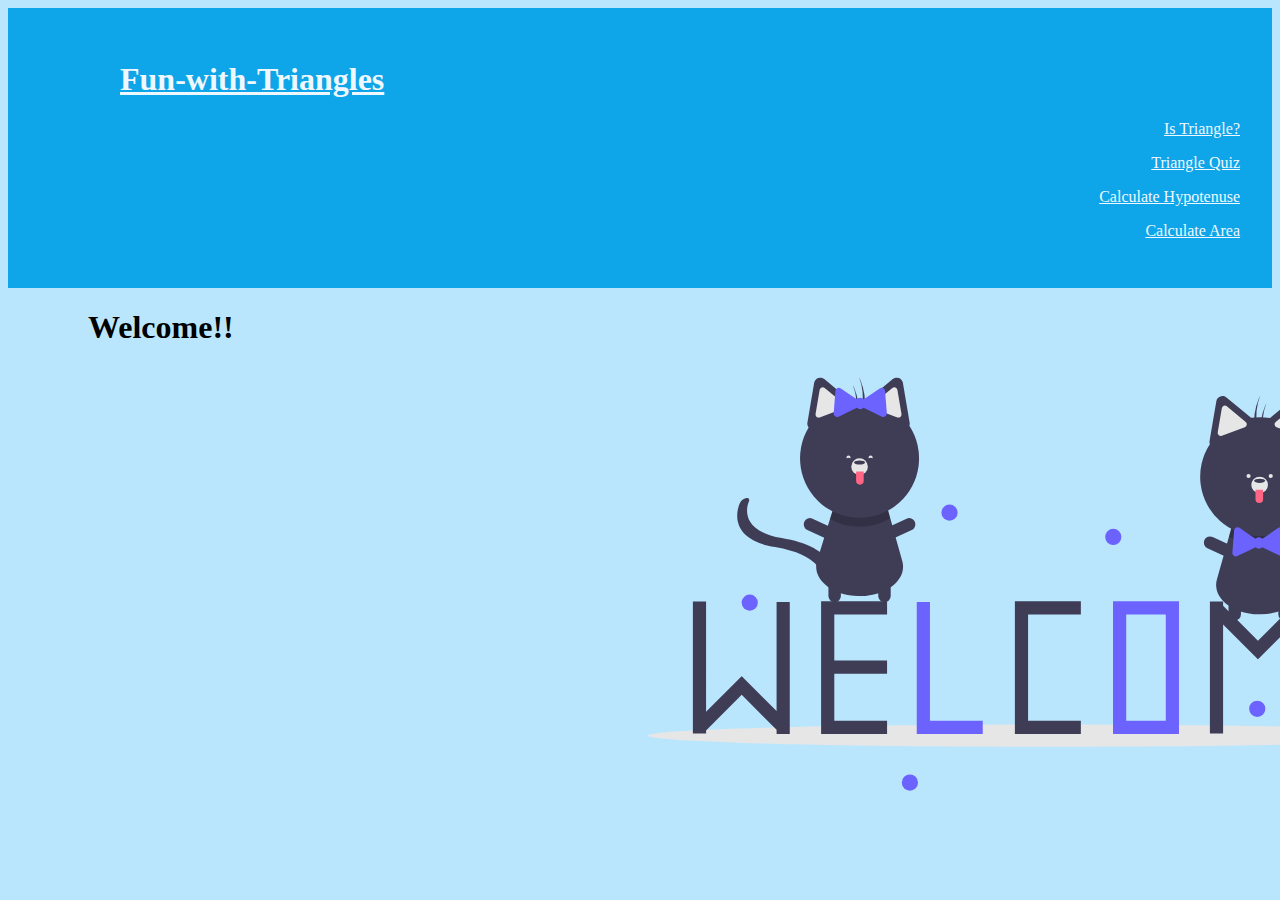
<file: index.html>
<!DOCTYPE html>
<html lang="en">

<head>
    <meta charset="UTF-8">
    <meta http-equiv="X-UA-Compatible" content="IE=edge">
    <meta name="viewport" content="width=device-width, initial-scale=1.0">
    <title>Is Triangle?</title>
    <link href="styles.css" rel="stylesheet" />
</head>

<body>
    <nav>
        <h1><a href="index.html">Fun-with-Triangles</a></h1>
        <p> <a href="istriangle.html">Is Triangle?</a></p>
        <p> <a href="quiz.html">Triangle Quiz</a></p>
        <p> <a href="hypotenuse.html">Calculate Hypotenuse</a></p>
        <p> <a href="area.html">Calculate Area</a></p>
    </nav>
    <h1>Welcome!! </h1>
    <main>
    <div class="tri-container">
        <div class="img">
            <img src="./wel.svg" alt="">
        </div>
    
    <script src="index.js"></script>
</main>
</body>

</html>
</file>
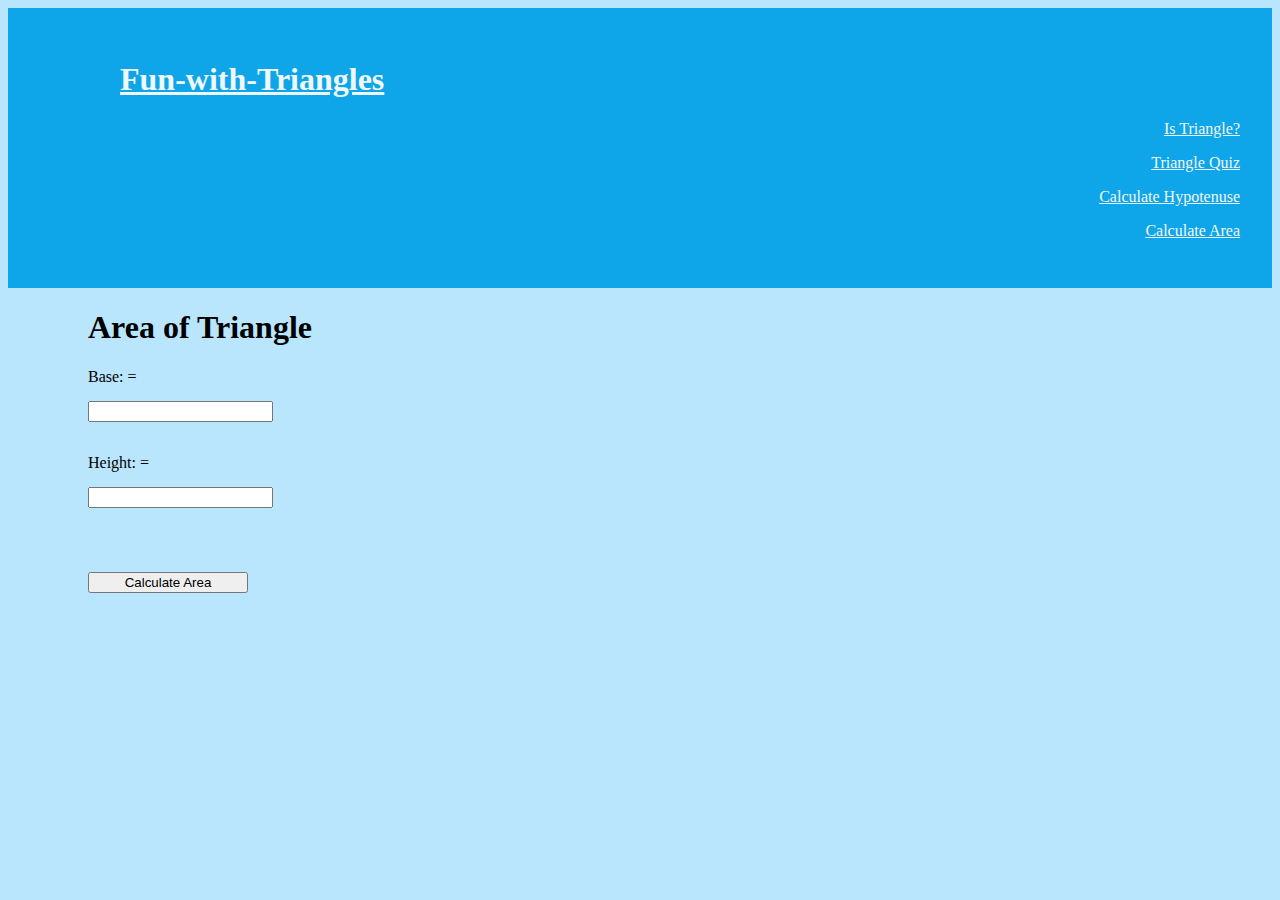
<file: area.html>
<!DOCTYPE html>
<html lang="en">
<head>
    <meta charset="UTF-8">
    <meta http-equiv="X-UA-Compatible" content="IE=edge">
    <meta name="viewport" content="width=device-width, initial-scale=1.0">
    <title>Area of the triangle</title>
    <link href="styles.css" rel="stylesheet" />
</head>
<body>
    <nav>
        <h1><a href="index.html">Fun-with-Triangles</a></h1>
       <p> <a href="istriangle.html">Is Triangle?</a></p>
       <p> <a href="quiz.html">Triangle Quiz</a></p>
        <p>  <a href="hypotenuse.html">Calculate Hypotenuse</a></p>
            <p> <a href="area.html">Calculate Area</a></p>
    </nav>
    <h1>Area of Triangle</h1>
    <label class="question-label">Base: = </label>
    <input type="number" class = "side-input" min="1" required/>
    <label class="question-label">Height: = </label>
    <input type="number" class = "side-input" min="1" required />
    <button id = "area-btn">Calculate Area</button>
    <div id="output"></div>
    <script src = "area.js"></script>

</body>
</html>
</file>
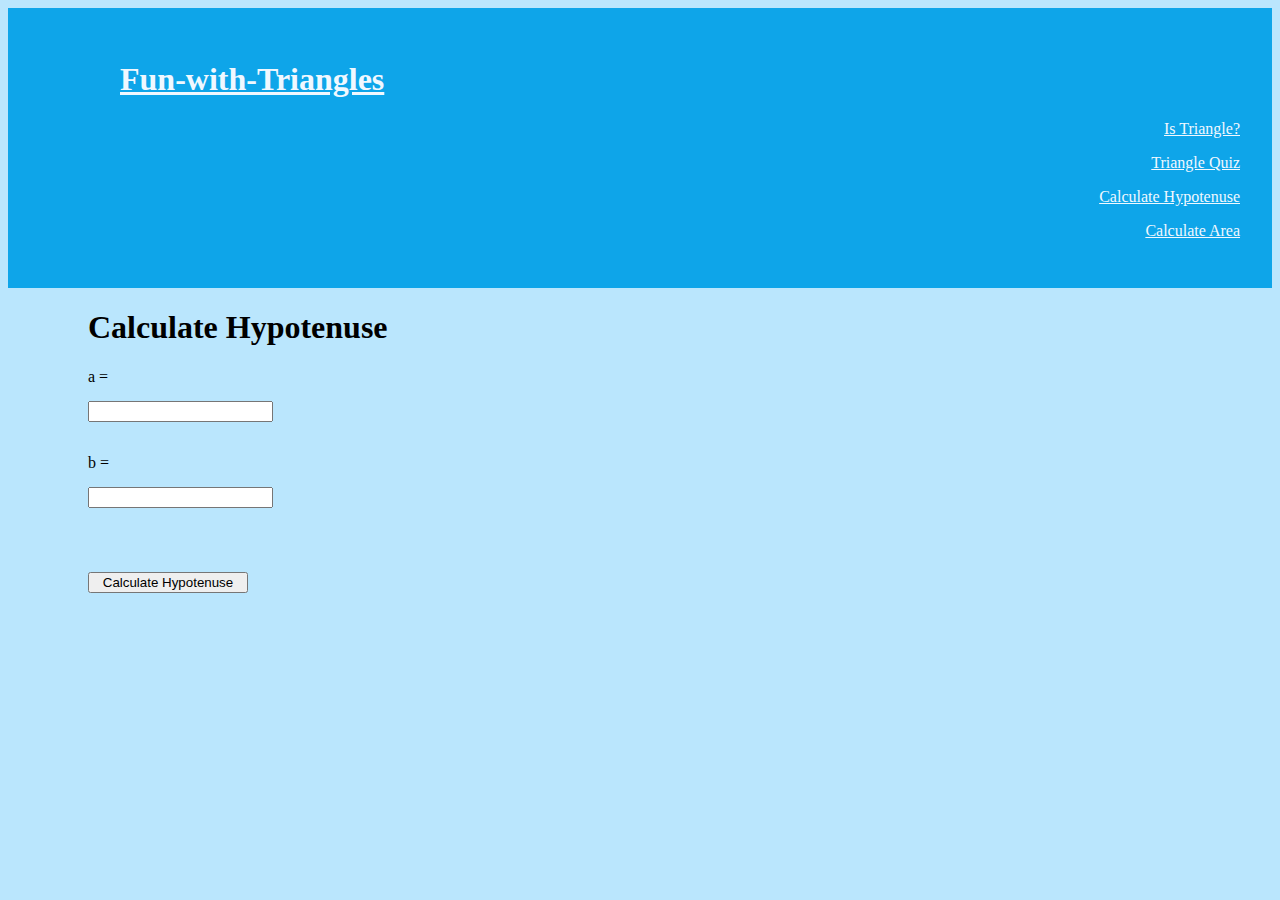
<file: hypotenuse.html>
<!DOCTYPE html>
<html lang="en">
<head>
    <meta charset="UTF-8">
    <meta http-equiv="X-UA-Compatible" content="IE=edge">
    <meta name="viewport" content="width=device-width, initial-scale=1.0">
    <title>Hypotenuse</title>
    <link href="styles.css" rel="stylesheet" />
</head>
<body>
    <nav>
        <h1><a href="index.html">Fun-with-Triangles</a></h1>
       <p> <a href="istriangle.html">Is Triangle?</a></p>
       <p> <a href="quiz.html">Triangle Quiz</a></p>
        <p>  <a href="hypotenuse.html">Calculate Hypotenuse</a></p>
            <p> <a href="area.html">Calculate Area</a></p>
    </nav>
    <h1>Calculate Hypotenuse</h1>
    <label class="question-label">a = </label>
    <input type="number" class = "side-input" min="1" required/>
    <label class="question-label">b = </label>
    <input type="number" class = "side-input" min="1" required/>
    <button id = "hypotenuse-btn">Calculate Hypotenuse</button>
    <div id="output"></div>
    <script src = "hypotenuse.js"></script>

</body>
</html>
</file>
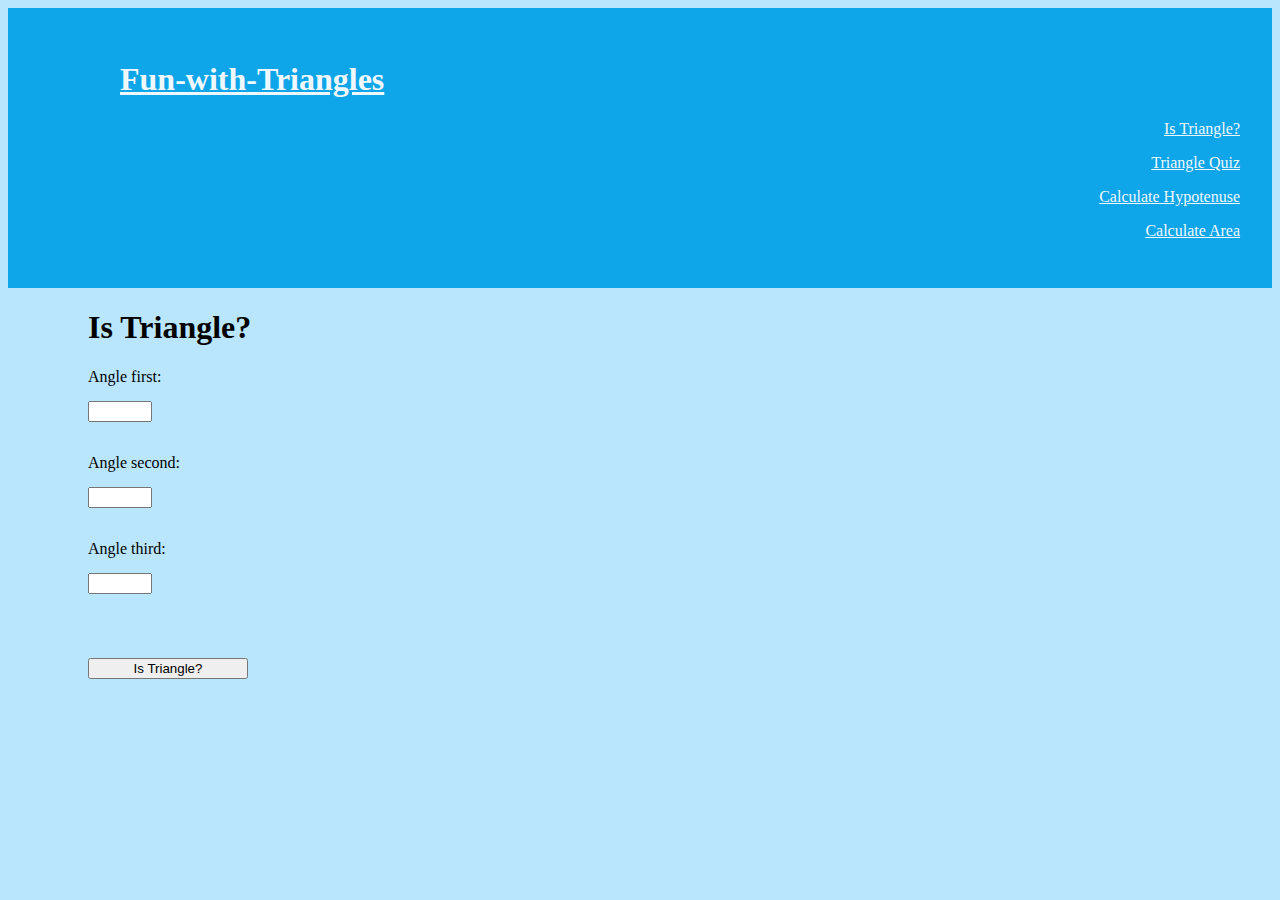
<file: istriangle.html>
<!DOCTYPE html>
<html lang="en">

<head>
    <meta charset="UTF-8">
    <meta http-equiv="X-UA-Compatible" content="IE=edge">
    <meta name="viewport" content="width=device-width, initial-scale=1.0">
    <title>Is Triangle?</title>
    <link href="styles.css" rel="stylesheet" />
</head>

<body>
    <nav>
        <h1><a href="index.html">Fun-with-Triangles</a></h1>
        <p> <a href="istriangle.html">Is Triangle?</a></p>
        <p> <a href="quiz.html">Triangle Quiz</a></p>
        <p> <a href="hypotenuse.html">Calculate Hypotenuse</a></p>
        <p> <a href="area.html">Calculate Area</a></p>
    </nav>
    <h1>Is Triangle?</h1>
<div >
    <label class="question-label" for="angle1">Angle first:</label>
    <input type="number" class="angle-input" min="1" max="180" required />
    <label class="question-label" for="angle2">Angle second:</label>
    <input type="number" class="angle-input" min="1" max="180" required/>
    <label class="question-label" for="angle3">Angle third:</label>
    <input type="number" class="angle-input" min="1" max="180" required />
    <button id="is-triangle-btn">Is Triangle?</button>
    <div id="output"></div></div>

    <script src="index.js"></script>
</body>

</html>
</file>
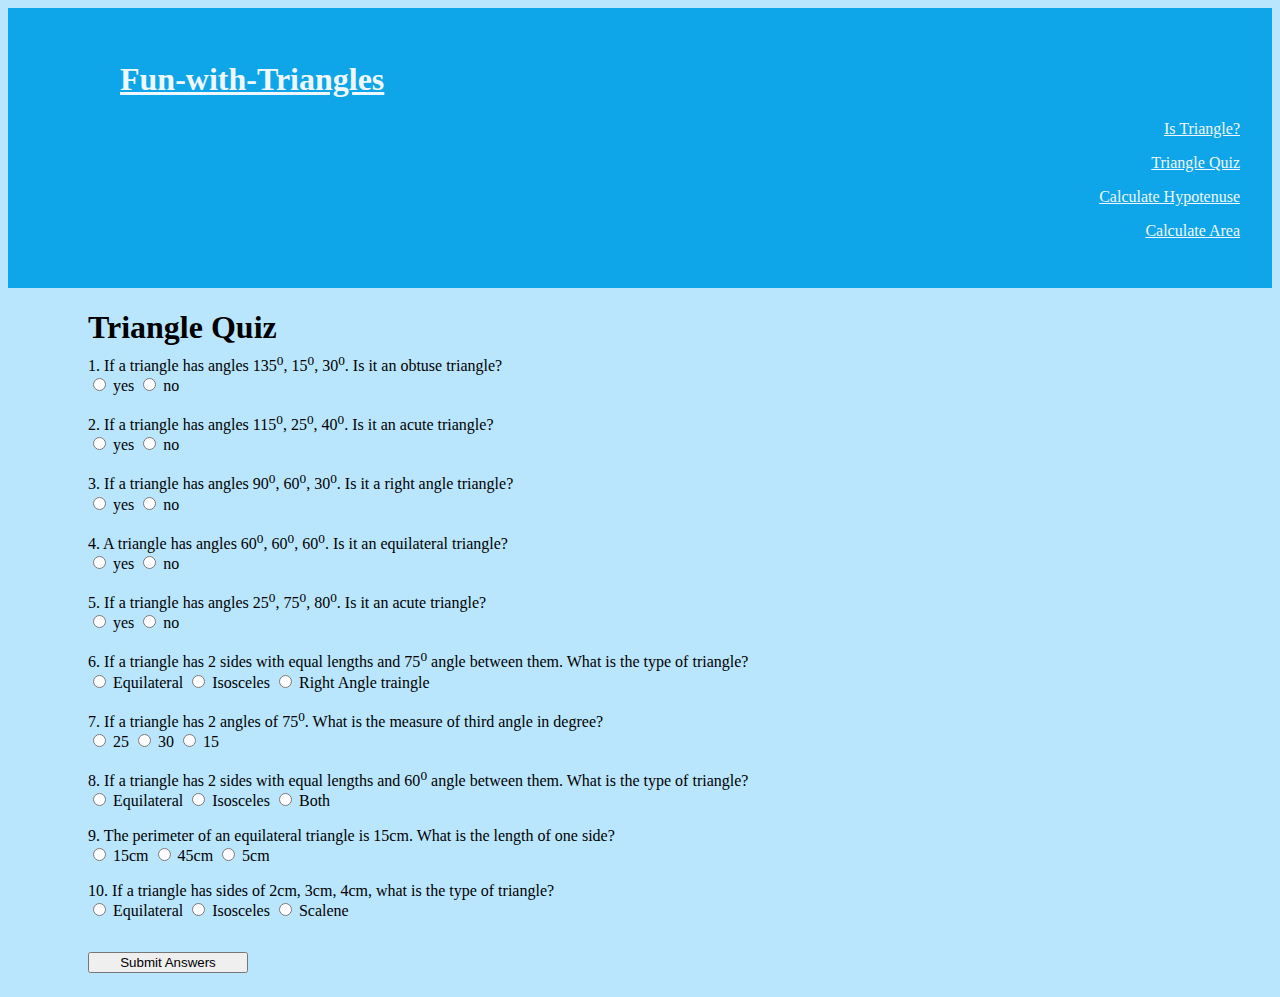
<file: quiz.html>
<!DOCTYPE html>
<html lang="en">
<head>
    <meta charset="UTF-8">
    <meta http-equiv="X-UA-Compatible" content="IE=edge">
    <meta name="viewport" content="width=device-width, initial-scale=1.0">
    <title>Triangle Quiz</title>
    <link href="styles.css" rel="stylesheet" />
    
</head>
<body>
    <nav>
        <h1><a href="index.html">Fun-with-Triangles</a></h1>
       <p> <a href="istriangle.html">Is Triangle?</a></p>
       <p> <a href="quiz.html">Triangle Quiz</a></p>
        <p>  <a href="hypotenuse.html">Calculate Hypotenuse</a></p>
            <p> <a href="area.html">Calculate Area</a></p>
    </nav>
    <h1>Triangle Quiz</h1>
    <form class = "quiz-form">
        
        <div class="radio-ow">
            <label class="label question">1. If a triangle has angles 135<sup>0</sup>, 15<sup>0</sup>, 30<sup>0</sup>. Is it an obtuse triangle?</label>
            
            <label for="radio1" class="label"><input required type="radio" id="radio1" name="que1" value="option1">
            yes</label>
            
            <label for="radio2" class="label"><input required type="radio" id="radio2" name="que1" value="option2">
            no</label>
        </div>
        
        <div class="radio-ow">
            <label class="label question">2. If a triangle has angles 115<sup>0</sup>, 25<sup>0</sup>, 40<sup>0</sup>. Is it an acute triangle?</label>
            
            <label for="radio3" class="label"><input required type="radio" id="radio3" name="que2" value="option1">
            yes</label>
            
            <label for="radio4" class="label"><input required type="radio" id="radio4" name="que2" value="option2">
            no</label>
        </div>
        
        <div class="radio-ow">
            <label class="label question">3. If a triangle has angles 90<sup>0</sup>, 60<sup>0</sup>, 30<sup>0</sup>. Is it a right angle triangle?</label>
            
            <label for="radio5" class="label"><input required type="radio" id="radio5" name="que3" value="option1">
            yes</label>
            
            <label for="radio6" class="label"><input required type="radio" id="radio6" name="que3" value="option2">
            no</label>
        </div>
        
        <div class="radio-ow">
            <label class="label question">4. A triangle has angles 60<sup>0</sup>, 60<sup>0</sup>, 60<sup>0</sup>. Is it an equilateral triangle?</label>
            
            <label for="radio7" class="label"><input required type="radio" id="radio7" name="que4" value="option1">
            yes</label>
            
            <label for="radio8" class="label"><input required type="radio" id="radio8" name="que4" value="option2">
            no</label>
        </div>

        <div class="radio-ow">
            <label class="label question">5. If a triangle has angles 25<sup>0</sup>, 75<sup>0</sup>, 80<sup>0</sup>. Is it an acute triangle?</label>
            
            <label for="radio9" class="label"><input required type="radio" id="radio9" name="que5" value="option1">
            yes</label>
            
            <label for="radio10" class="label"><input required type="radio" id="radio10" name="que5" value="option2">
            no</label>
        </div>
        <div class="radio-ow">
            <label class="label question">6. If a triangle has 2 sides with equal lengths and 75<sup>0</sup> angle between them. What is the type of triangle?</label>
            
            <label for="radio11" class="label"><input required type="radio" id="radio11" name="que6" value="option1">
            Equilateral</label>
            
            <label for="radio12" class="label"><input required type="radio" id="radio12" name="que6" value="option2">
            Isosceles</label>
            
            <label for="radio13" class="label"><input required type="radio" id="radio13" name="que6" value="option3">
            Right Angle traingle</label>
        </div>
        
        <div class="radio-ow">
            <label class="label question">7. If a triangle has 2 angles of 75<sup>0</sup>. What is the measure of third angle in degree?</label>
            
            <label for="radio14" class="label"><input required type="radio" id="radio14" name="que7" value="option1">
            25</label>
            
            <label for="radio15" class="label"><input required type="radio" id="radio15" name="que7" value="option2">
            30</label>
            
            <label for="radio16" class="label"><input required type="radio" id="radio16" name="que7" value="option3">
            15</label>
        </div>
        <div class="radio-ow">
            <label class="label question">8. If a triangle has 2 sides with equal lengths and 60<sup>0</sup> angle between them. What is the type of triangle?</label>
            
            <label for="radio17" class="label"><input required type="radio" id="radio17" name="que8" value="option1">
            Equilateral</label>
            
            <label for="radio18" class="label"><input required type="radio" id="radio18" name="que8" value="option2">
            Isosceles</label>
            
            <label for="radio19" class="label"><input required type="radio" id="radio19" name="que8" value="option3">
            Both</label>
        </div>
        
        <div class="radio-ow">
            <label class="label question">9. The perimeter of an equilateral triangle is 15cm. What is the length of one side?</label>
            
            <label for="radio20" class="label"><input required type="radio" id="radio20" name="que9" value="option1">
            15cm</label>
            
            <label for="radio21" class="label"><input required type="radio" id="radio21" name="que9" value="option2">
            45cm</label>
            
            <label for="radio22" class="label"><input required type="radio" id="radio22" name="que9" value="option3">
            5cm</label>
        </div>

        <div class="radio-ow">
            <label class="label question">10. If a triangle has sides of 2cm, 3cm, 4cm, what is the type of triangle?</label>
            
            <label for="radio23" class="label"><input required type="radio" id="radio23" name="que10" value="option1">
            Equilateral</label>
            
            <label for="radio24" class="label"><input required type="radio" id="radio24" name="que10" value="option2">
            Isosceles</label>
            
            <label for="radio25" class="label"><input required type="radio" id="radio25" name="que10" value="option3">
            Scalene</label>
        </div>
      
    </form>
    <button id="submit-answer-btn">Submit Answers</button>
    <div id="output"></div>
    <script src="quiz.js"></script>
</body>
</html>
</file>
<file: styles.css>
body {
    background-color: #bae6fd;
}


nav {
    background-color: #0ea5e9;
    padding: 2rem;
    text-align: end
}

p>a,
h1>a {
    color: aliceblue;


}

h1 {
    margin-left: 5rem;
    text-align: left;
}

.question-label {
    display: flex;
    padding-bottom: 1rem;
    margin-left: 5rem;
}

.section-container {
    display: flex;
    flex-direction: column;
    margin-top: 4rem;
    gap: 1rem;
    width: 20rem;

}

.angle-input {
    margin-top: -15px;
    margin-left: 5rem;
    margin-bottom: 2rem;
}

#is-triangle-btn {

    display: flex;
    flex-direction: column;
    margin-top: 2rem;
    gap: 1rem;
    width: 10rem;
    margin-left: 5rem;
}

#output {
    display: flex;
    margin-top: 1rem;
    gap: 1rem;


}

.tri-container {
    display: flex;
    justify-content: space-around;
}

.img>img {
    width: 50rem;
    height: 27rem;
    margin-left: 40rem;
}

.value {
    margin-top: 2rem;
}
.side-input {
    margin-top: -15px;
    margin-left: 5rem;
    margin-bottom: 2rem;
}
#area-btn , #submit-answer-btn{

    display: flex;
    flex-direction: column;
    margin-top: 2rem;
    gap: 1rem;
    width: 10rem;
    margin-left: 5rem;
}
#hypotenuse-btn {

    display: flex;
    flex-direction: column;
    margin-top: 2rem;
    gap: 1rem;
    width: 10rem;
    margin-left: 5rem;
}
.radio-ow{
    margin-top: -15px;
    margin-left: 5rem;
    margin-bottom: 2rem;
}
.quiz-form{
    text-align: left;
}
.quiz-form label.question{
    display: block;
}
.radio input{
cursor: pointer;
padding: 0.5rem 0.5rem;
display: inline-block;
}
.radio{
    padding: 0.5rem 1rem;
    white-space: normal;
}
.radio label{
    cursor: pointer;
    padding: 0.5rem 0.5rem 0.5rem 0;
    display: inline-block;
}
.ow{
    background-color: var(--off-white);
    margin-top: 1rem;
    margin-bottom: 1rem;
}
</file>
